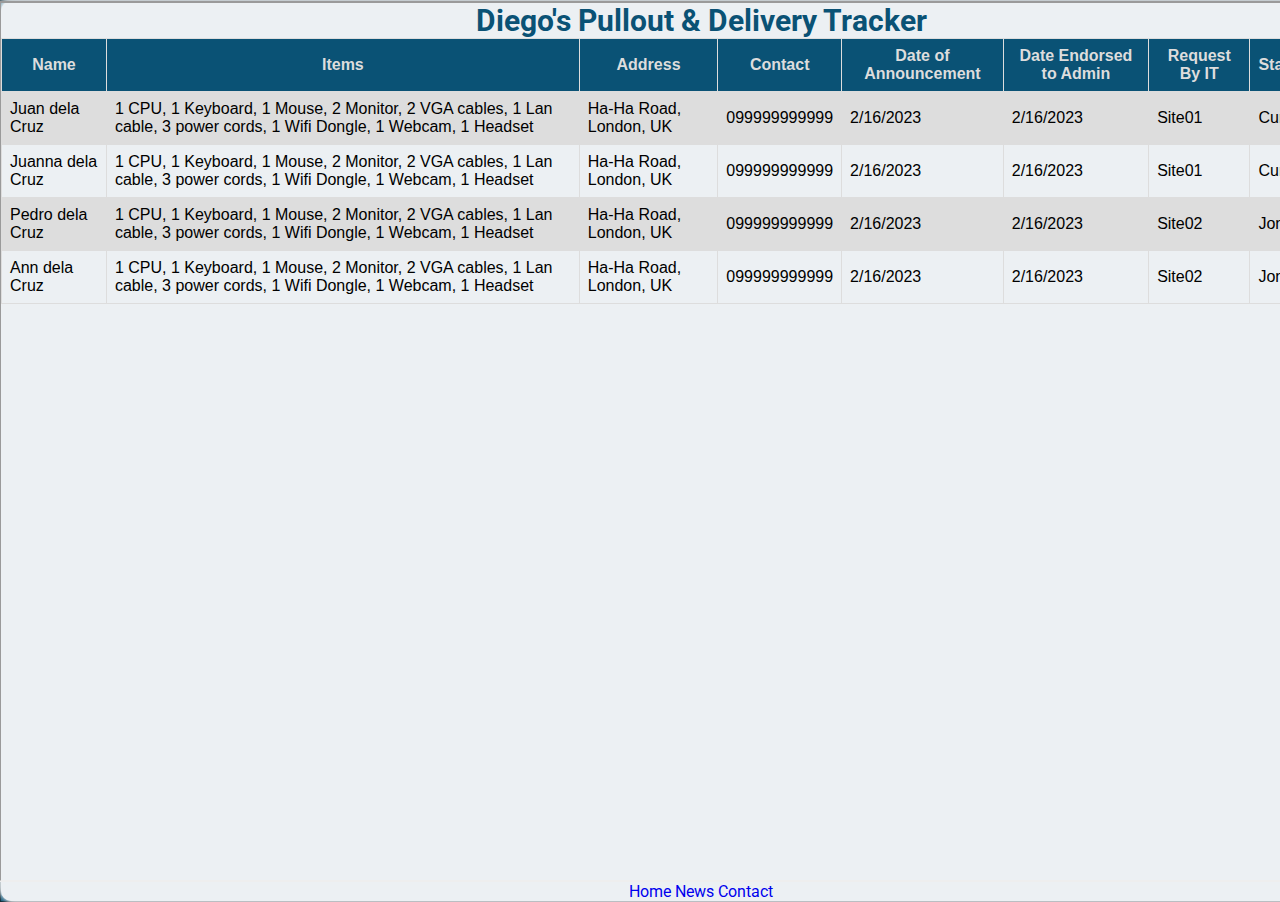
<file: index.html>
<!DOCTYPE html>
<!-- Created By CodingNepal -->
<html lang="en" dir="ltr">
  <head>
    <meta charset="utf-8">
    <title>Diego's Tracker</title>
    <link rel="stylesheet" href="style.css">
    <link rel="stylesheet" href="https://cdnjs.cloudflare.com/ajax/libs/font-awesome/5.15.3/css/all.min.css"/>
  </head>
  <body>
    <input type="checkbox" id="check">
    <label for="check">
      <i class="fas fa-bars" id="btn"></i>
      <i class="fas fa-times" id="cancel"></i>
    </label>
    <div class="sidebar">
    <header>Pullout & Delivery</header>
    <ul>
     <li><a onclick="myDelivery()" ><i class="fas fa-qrcode"></i>Delivery</a></li>
     <li><a onclick="myPullout()"><i class="fas fa-link"></i>Pullout</a></li>
     <li><a onclick="myViewall()"><i class="fas fa-stream"></i>View all</a></li>
     <li><a href="#"><i class="fas fa-calendar-week"></i>Insert</a></li>
     <li><a href="#"><i class="far fa-question-circle"></i>Delete</a></li>
     <li><a href="#"><i class="fas fa-sliders-h"></i>Update</a></li>
     <li><a href="#"><i class="far fa-envelope"></i>Contact</a></li>
    </ul>
   </div>

   <section>
     <div class="wrapper">
        <iframe id="myIframe" src="viewall.html" title="description"></iframe>
        <div class="navbar">
          <a class="active" href="javascript:void(0)">Home</a>
          <a href="javascript:void(0)">News</a>
          <a href="javascript:void(0)">Contact</a>
         </div>
     </div>
   </section>
   <script>
    function myDelivery() {
            document.getElementById("myIframe").src="delivery.html";
      }
      function myPullout() {
                  document.getElementById("myIframe").src="pullout.html";
      }function myViewall() {
                  document.getElementById("myIframe").src="viewall.html";
      }
</script>
   
  </body>
</html>
</file>
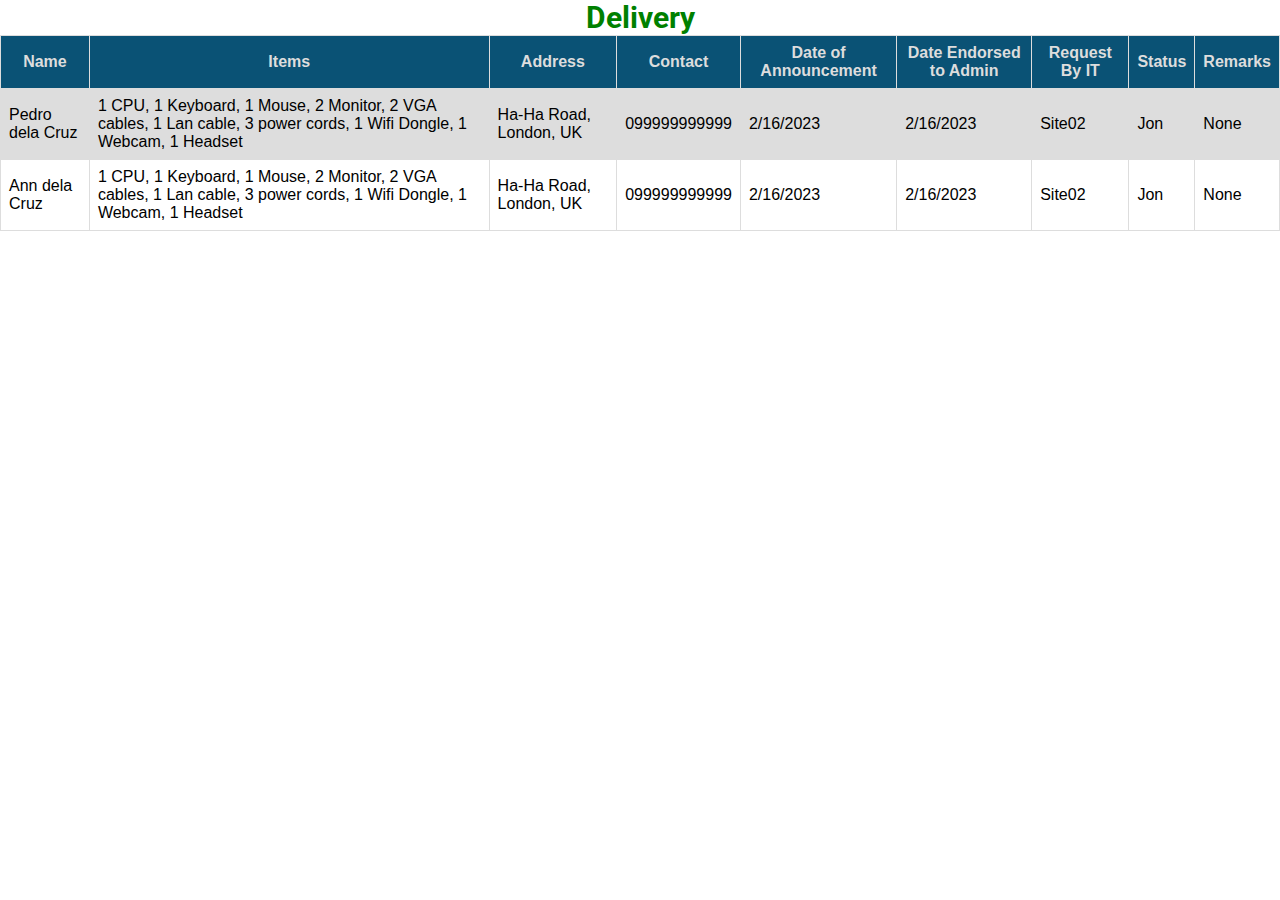
<file: delivery.html>
<!DOCTYPE html>
<html lang="en">
<head>
    <meta charset="UTF-8">
    <meta http-equiv="X-UA-Compatible" content="IE=edge">
    <meta name="viewport" content="width=device-width, initial-scale=1.0">
    <title>Document</title>
    <link rel="stylesheet" href="style.css">
    <link rel="stylesheet" href="https://cdnjs.cloudflare.com/ajax/libs/font-awesome/5.15.3/css/all.min.css"/>
    <style>
        table {
          font-family: arial, sans-serif;
          border-collapse: collapse;
          width: 100%;
        }
        th {
          border: 1px solid #dddddd;
          text-align: center;
          padding: 8px;
          background-color: #0a5275;
          color: #dddddd;
        }
          

        td {
          border: 1px solid #dddddd;
          text-align: left;
          padding: 8px;
        }
        
        tr:nth-child(even) {
          background-color: #dddddd;
        }
        </style>
</head>
<body>
    <div id="delivery">Delivery</div>
    <table>
      <tr>
        <th>Name</th>
        <th>Items</th>
        <th>Address</th>
        <th>Contact</th>
        <th>Date of Announcement</th>
        <th>Date Endorsed to Admin</th>
        <th>Request By IT</th>
        <th>Status</th>
        <th>Remarks</th>
      </tr>
      <tr>
        <td>Pedro dela Cruz</td>
        <td>1 CPU, 1 Keyboard, 1 Mouse, 2 Monitor, 2 VGA cables, 1 Lan cable, 3 power cords, 1 Wifi Dongle, 1 Webcam, 1 Headset</td>
        <td>Ha-Ha Road, London, UK</td>
        <td>099999999999</td>
        <td>2/16/2023</td>
        <td>2/16/2023</td>
        <td>Site02</td>
        <td>Jon</td>
        <td>None</td>
      </tr>
      <tr>
          <td>Ann dela Cruz</td>
          <td>1 CPU, 1 Keyboard, 1 Mouse, 2 Monitor, 2 VGA cables, 1 Lan cable, 3 power cords, 1 Wifi Dongle, 1 Webcam, 1 Headset</td>
          <td>Ha-Ha Road, London, UK</td>
          <td>099999999999</td>
          <td>2/16/2023</td>
          <td>2/16/2023</td>
          <td>Site02</td>
          <td>Jon</td>
          <td>None</td>
        </tr>
     
        
      </table>
</body>
</html>
</file>
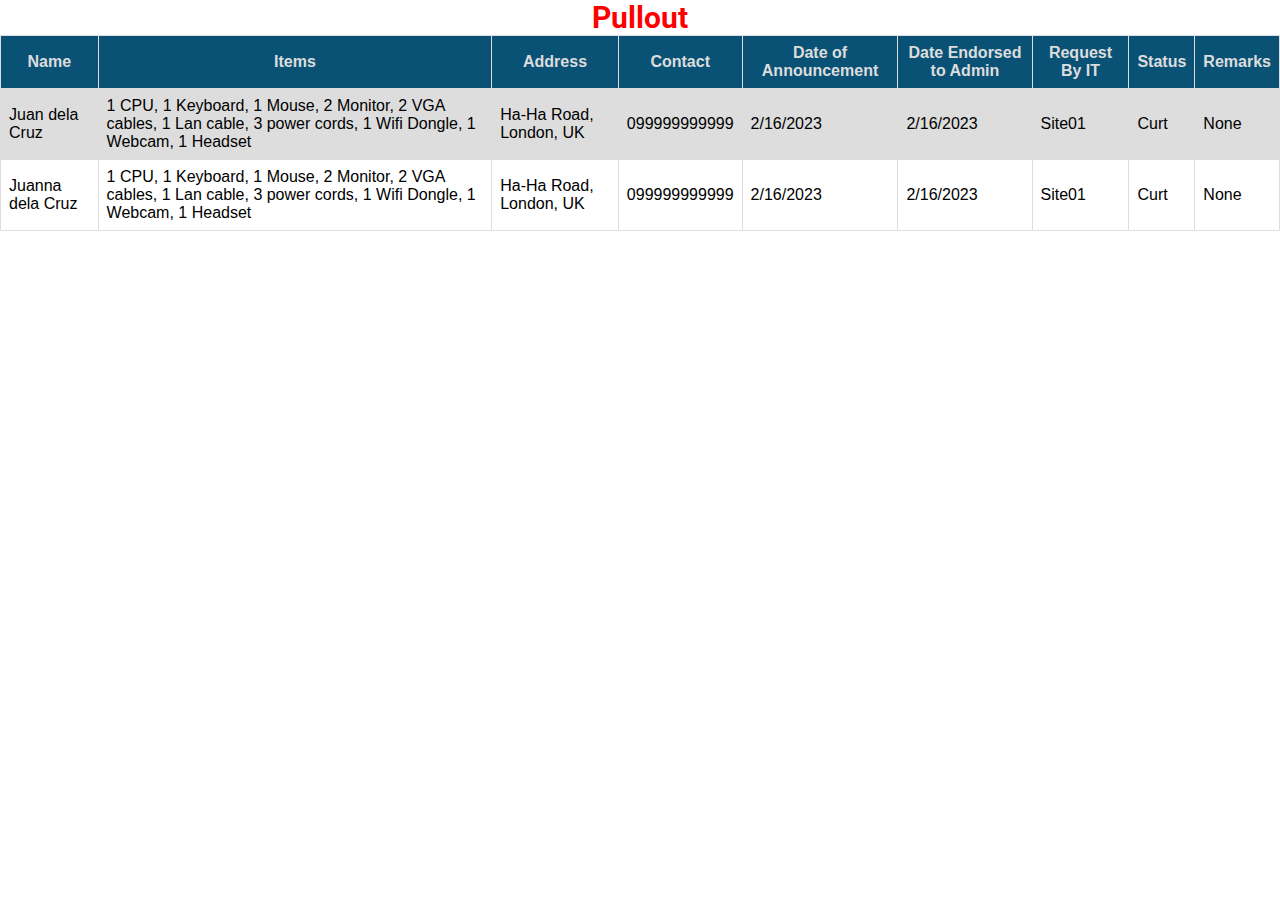
<file: pullout.html>
<!DOCTYPE html>
<html lang="en">
<head>
    <meta charset="UTF-8">
    <meta http-equiv="X-UA-Compatible" content="IE=edge">
    <meta name="viewport" content="width=device-width, initial-scale=1.0">
    <title>Document</title>
    <link rel="stylesheet" href="style.css">
    <link rel="stylesheet" href="https://cdnjs.cloudflare.com/ajax/libs/font-awesome/5.15.3/css/all.min.css"/>
    <style>
        table {
          font-family: arial, sans-serif;
          border-collapse: collapse;
          width: 100%;
        }
        th {
          border: 1px solid #dddddd;
          text-align: center;
          padding: 8px;
          background-color: #0a5275;
          color: #dddddd;
        }
          

        td {
          border: 1px solid #dddddd;
          text-align: left;
          padding: 8px;
        }
        
        tr:nth-child(even) {
          background-color: #dddddd;
        }
        </style>
</head>
<body>
    <div id="pullout">Pullout</div>
    <table>
      <tr>
        <th>Name</th>
        <th>Items</th>
        <th>Address</th>
        <th>Contact</th>
        <th>Date of Announcement</th>
        <th>Date Endorsed to Admin</th>
        <th>Request By IT</th>
        <th>Status</th>
        <th>Remarks</th>
      </tr>
      <tr>
        <td>Juan dela Cruz</td>
        <td>1 CPU, 1 Keyboard, 1 Mouse, 2 Monitor, 2 VGA cables, 1 Lan cable, 3 power cords, 1 Wifi Dongle, 1 Webcam, 1 Headset</td>
        <td>Ha-Ha Road, London, UK</td>
        <td>099999999999</td>
        <td>2/16/2023</td>
        <td>2/16/2023</td>
        <td>Site01</td>
        <td>Curt</td>
        <td>None</td>
      </tr>
      <tr>
          <td>Juanna dela Cruz</td>
          <td>1 CPU, 1 Keyboard, 1 Mouse, 2 Monitor, 2 VGA cables, 1 Lan cable, 3 power cords, 1 Wifi Dongle, 1 Webcam, 1 Headset</td>
          <td>Ha-Ha Road, London, UK</td>
          <td>099999999999</td>
          <td>2/16/2023</td>
          <td>2/16/2023</td>
          <td>Site01</td>
          <td>Curt</td>
          <td>None</td>
        </tr>
        
      </table>
</body>
</html>
</file>
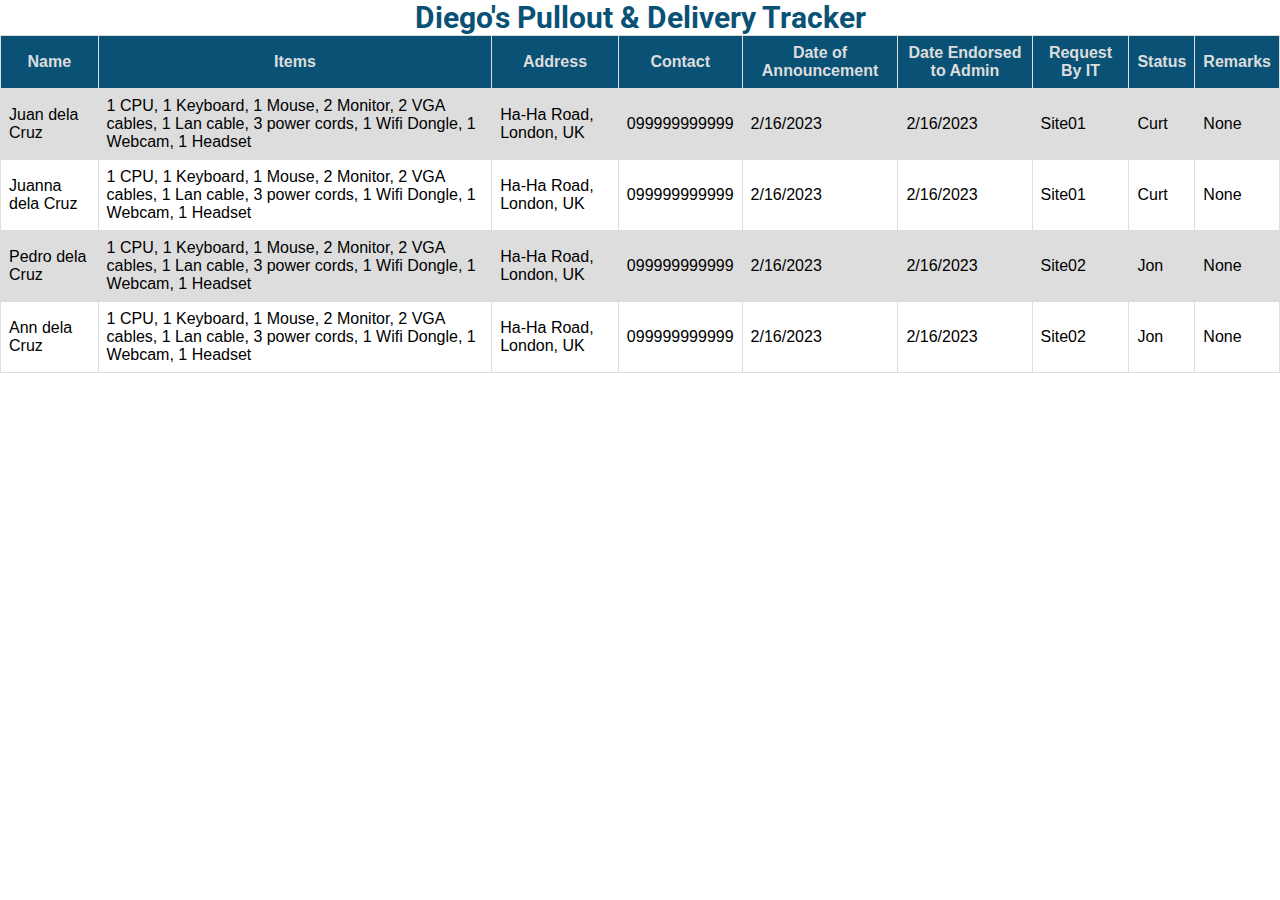
<file: viewall.html>
<!DOCTYPE html>
<html lang="en">
<head>
    <meta charset="UTF-8">
    <meta http-equiv="X-UA-Compatible" content="IE=edge">
    <meta name="viewport" content="width=device-width, initial-scale=1.0">
    <title>Diego's Pullout&Delivery Tracker</title>
    <link rel="stylesheet" href="style.css">
    <link rel="stylesheet" href="https://cdnjs.cloudflare.com/ajax/libs/font-awesome/5.15.3/css/all.min.css"/>
    <style>
        table {
          font-family: arial, sans-serif;
          border-collapse: collapse;
          width: 100%;
        }
        th {
          border: 1px solid #dddddd;
          text-align: center;
          padding: 8px;
          background-color: #0a5275;
          color: #dddddd;
        }
          

        td {
          border: 1px solid #dddddd;
          text-align: left;
          padding: 8px;
        }
        
        tr:nth-child(even) {
          background-color: #dddddd;
        }
        </style>
</head>
<body>
    <div id="diego">Diego's Pullout & Delivery Tracker</div>
    <table>
        <tr>
          <th>Name</th>
          <th>Items</th>
          <th>Address</th>
          <th>Contact</th>
          <th>Date of Announcement</th>
          <th>Date Endorsed to Admin</th>
          <th>Request By IT</th>
          <th>Status</th>
          <th>Remarks</th>
        </tr>
        <tr>
          <td>Juan dela Cruz</td>
          <td>1 CPU, 1 Keyboard, 1 Mouse, 2 Monitor, 2 VGA cables, 1 Lan cable, 3 power cords, 1 Wifi Dongle, 1 Webcam, 1 Headset</td>
          <td>Ha-Ha Road, London, UK</td>
          <td>099999999999</td>
          <td>2/16/2023</td>
          <td>2/16/2023</td>
          <td>Site01</td>
          <td>Curt</td>
          <td>None</td>
        </tr>
        <tr>
            <td>Juanna dela Cruz</td>
            <td>1 CPU, 1 Keyboard, 1 Mouse, 2 Monitor, 2 VGA cables, 1 Lan cable, 3 power cords, 1 Wifi Dongle, 1 Webcam, 1 Headset</td>
            <td>Ha-Ha Road, London, UK</td>
            <td>099999999999</td>
            <td>2/16/2023</td>
            <td>2/16/2023</td>
            <td>Site01</td>
            <td>Curt</td>
            <td>None</td>
          </tr>
          <tr>
            <td>Pedro dela Cruz</td>
            <td>1 CPU, 1 Keyboard, 1 Mouse, 2 Monitor, 2 VGA cables, 1 Lan cable, 3 power cords, 1 Wifi Dongle, 1 Webcam, 1 Headset</td>
            <td>Ha-Ha Road, London, UK</td>
            <td>099999999999</td>
            <td>2/16/2023</td>
            <td>2/16/2023</td>
            <td>Site02</td>
            <td>Jon</td>
            <td>None</td>
          </tr>
          <tr>
              <td>Ann dela Cruz</td>
              <td>1 CPU, 1 Keyboard, 1 Mouse, 2 Monitor, 2 VGA cables, 1 Lan cable, 3 power cords, 1 Wifi Dongle, 1 Webcam, 1 Headset</td>
              <td>Ha-Ha Road, London, UK</td>
              <td>099999999999</td>
              <td>2/16/2023</td>
              <td>2/16/2023</td>
              <td>Site02</td>
              <td>Jon</td>
              <td>None</td>
            </tr>
         
      </table>
      <div class="aav">
            

      </div>
</body>
</html>
</file>
<file: style.css>
@import url('https://fonts.googleapis.com/css?family=Roboto:300,400,400i,500');
*{
  padding: 0;
  margin: 0;
  list-style: none;
  text-decoration: none;
}
body {
  font-family: 'Roboto', sans-serif;
}
.sidebar {
  position: fixed; 
  left: -250px;
  width: 250px;
  height: 100%;
  background: #042331;
  transition: all .5s ease;
}
.sidebar header {
  font-size: 18px;
  color: white;
  line-height: 70px;
  text-align: center;
  background: #063146;
  user-select: none;
  cursor: pointer;
}
.sidebar ul a{
  display: block;
  height: 100%;
  width: 100%;
  line-height: 65px;
  font-size: 20px;
  color: white;
  padding-left: 40px;
  box-sizing: border-box;
  border-bottom: 1px solid black;
  border-top: 1px solid rgba(255,255,255,.1);
  transition: .4s;
}
ul li:hover a{
  padding-left: 50px;
  cursor: pointer;
}
.sidebar ul a i{
  margin-right: 16px;
}
#check{
  display: none;
}
label #btn,label #cancel{
  position: absolute;
  background: #042331;
  border-radius: 3px;
  cursor: pointer;
}
label #btn{
  left: 40px;
  top: 25px;
  font-size: 35px;
  color: white;
  padding: 6px 12px;
  transition: all .5s;
}
label #cancel{
  z-index: 1111;
  left: -195px;
  top: 17px;
  font-size: 30px;
  color: #0a5275;
  padding: 4px 9px;
  transition: all .5s ease;
}
#check:checked ~ .sidebar{
  left: 0;
}
#check:checked ~ label #btn{
  left: 250px;
  opacity: 0;
  pointer-events: none;
}
#check:checked ~ label #cancel{
  left: 195px;
}
#check:checked ~ section{
  margin-left: 250px;
}
section{
  border: 1px solid #042331;
  background-color: #0a5275;
  background-position: center;
  background-size: cover;
  height: 100vh;
  transition: all .5s;
}
.wrapper{
    background: #ecf0f3;
    box-shadow: -3px -3px 7px #ffffff,
               3px 3px 5px #ceced1;
}
.wrapper{
    position: relative;
    width: 1400px;
    height: 100vh;
    margin:auto;
    padding: auto;
    border-radius: 10px;
    display: flex;
    align-items: center;
    justify-content: center;
    flex-direction: column;
}
.wrapper iframe{
    width: 100%;
    height: 100vh;
}
#pullout{
    font-size: 30px;
    color: red;
    text-align: center;
    font-weight: bold;
}
#delivery{
    font-size: 30px;
    color:green;
    text-align: center;
    font-weight: bold;
}
#diego{
  font-size: 30px;
  color: #0a5275;
  text-align: center;
  font-weight: bold;
}
</file>
